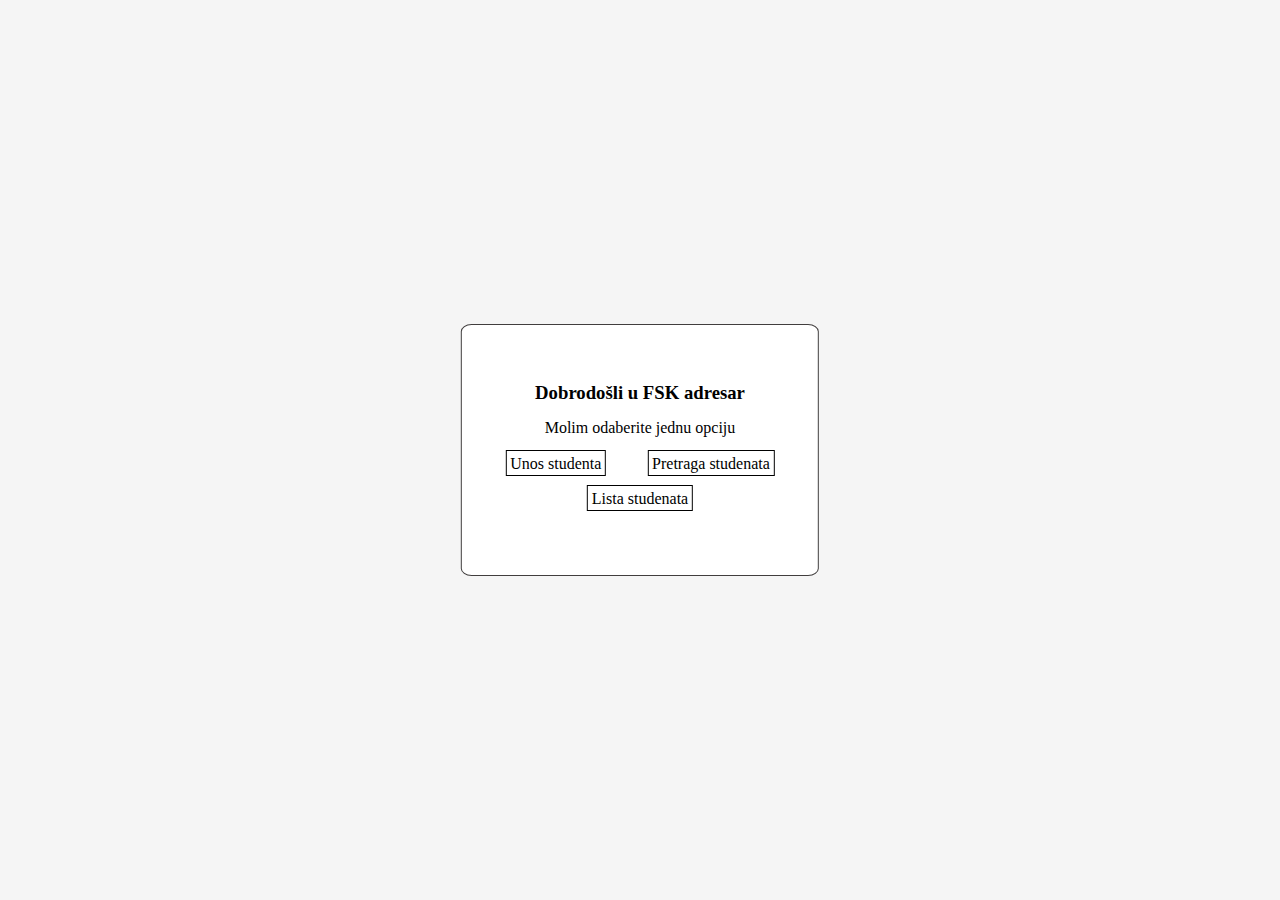
<file: index.html>
<!DOCTYPE html>
<html lang="en">
  <head>
    <meta charset="UTF-8" />
    <meta http-equiv="X-UA-Compatible" content="IE=edge" />
    <meta name="viewport" content="width=device-width, initial-scale=1.0" />
    <title>Document</title>
    <script src="labb.js"></script>
    <link rel="stylesheet" href="style.css" />
  </head>
  <body>
    <div class="index">
      <h3>Dobrodošli u FSK adresar</h3>
      <p>Molim odaberite jednu opciju</p>
      <a href="students-add.html">Unos studenta</a>
      <a href="students-search.html">Pretraga studenata</a>
      <br />
      <a href="students-list.html">Lista studenata</a>
    </div>
  </body>
</html>
</file>
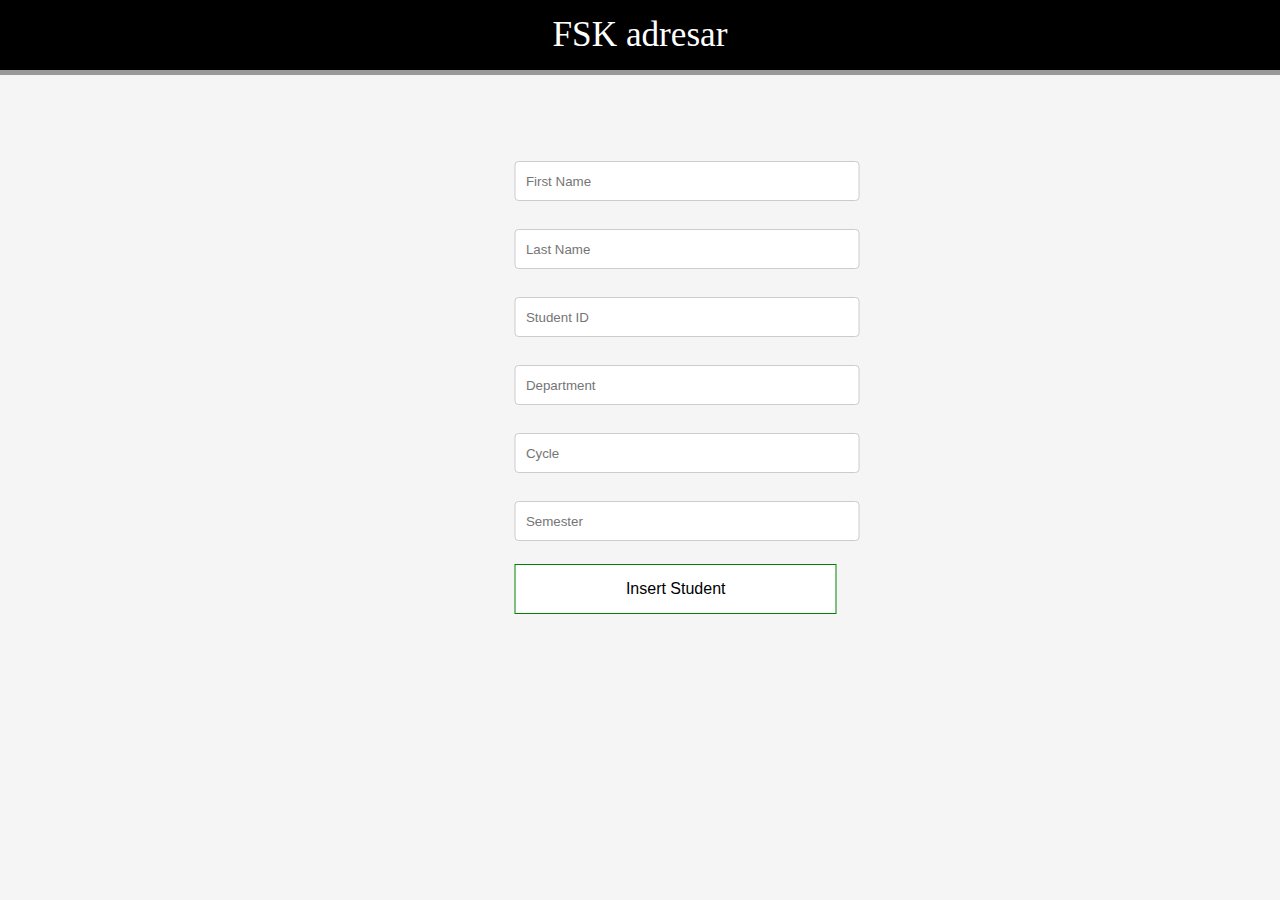
<file: students-add.html>
<!DOCTYPE html>
<html lang="en">
  <head>
    <meta charset="UTF-8" />
    <meta http-equiv="X-UA-Compatible" content="IE=edge" />
    <meta name="viewport" content="width=device-width, initial-scale=1.0" />
    <title>Document</title>
    <script src="labb.js"></script>
    <link rel="stylesheet" href="style.css" />
  </head>
  <body>
    <header class="header">
      <a href="index.html">FSK adresar</a>
    </header>
    <div class="insert">
      <input id="firstName" placeholder="First Name" /><br /><br />
      <input id="lastName" placeholder="Last Name" /><br /><br />
      <input id="studentID" placeholder="Student ID" /><br /><br />
      <input id="department" placeholder="Department" /><br /><br />
      <input id="cycle" placeholder="Cycle" /><br /><br />
      <input id="semester" placeholder="Semester" /><br /><br />
      <button class="btn" onclick="insertStudentToStorage(document.getElementById('firstName').value,
    document.getElementById('lastName').value,
    document.getElementById('studentID').value,
    document.getElementById('department').value,
    document.getElementById('semester').value,);"> Insert Student</button>
    </div>
  </body>
</html>
</file>
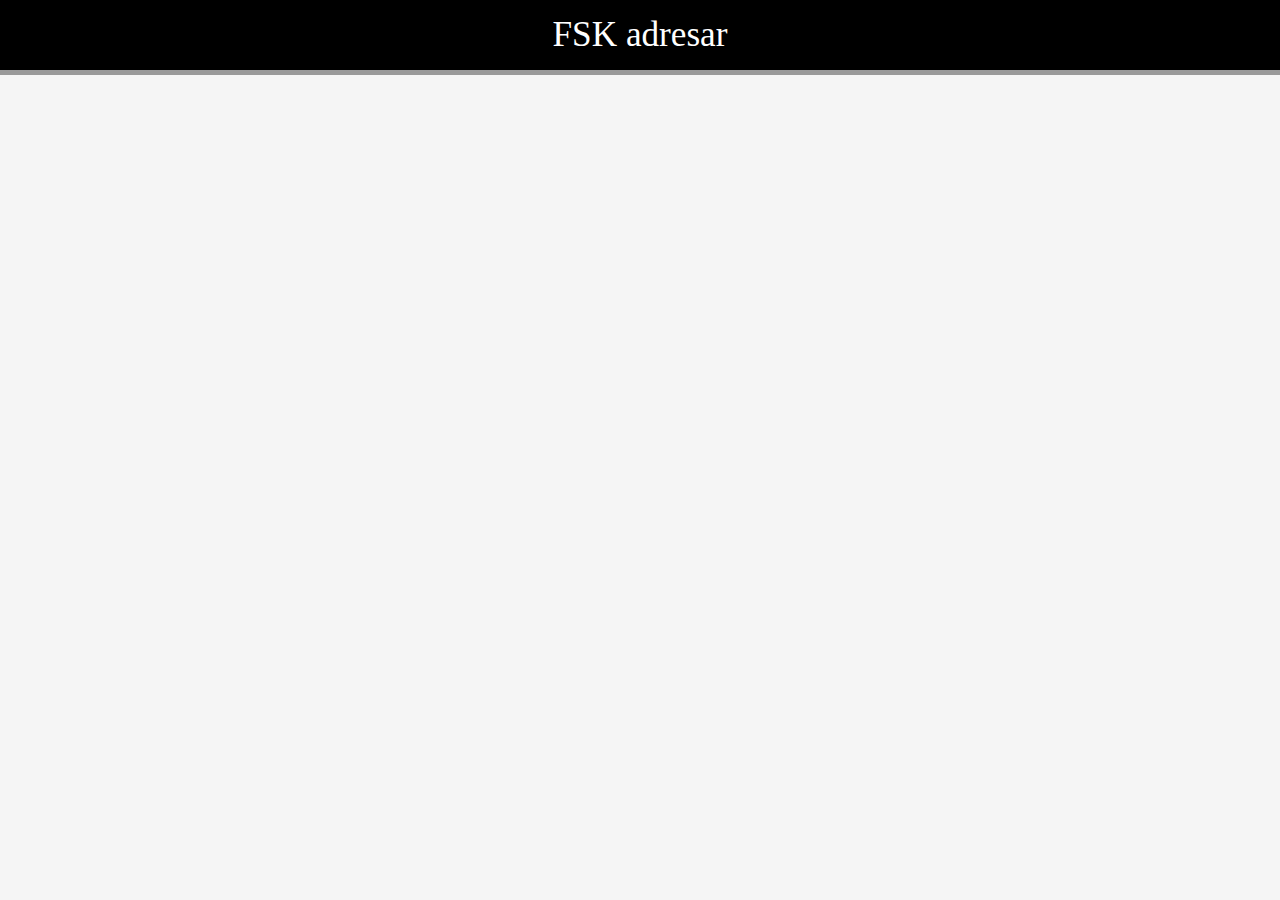
<file: students-list.html>
<!DOCTYPE html>
<html lang="en">
  <head>
    <meta charset="UTF-8" />
    <meta http-equiv="X-UA-Compatible" content="IE=edge" />
    <meta name="viewport" content="width=device-width, initial-scale=1.0" />
    <title>Document</title>
    <link rel="stylesheet" href="style.css" />
    <script src="labb.js"></script>
  </head>
  <body onload="listStudents()">
    <header class="header">
      <a href="index.html">FSK adresar</a>
    </header>
    <div class="lista">
      <p id="output1"></p>
    </div>
  </body>
</html>
</file>
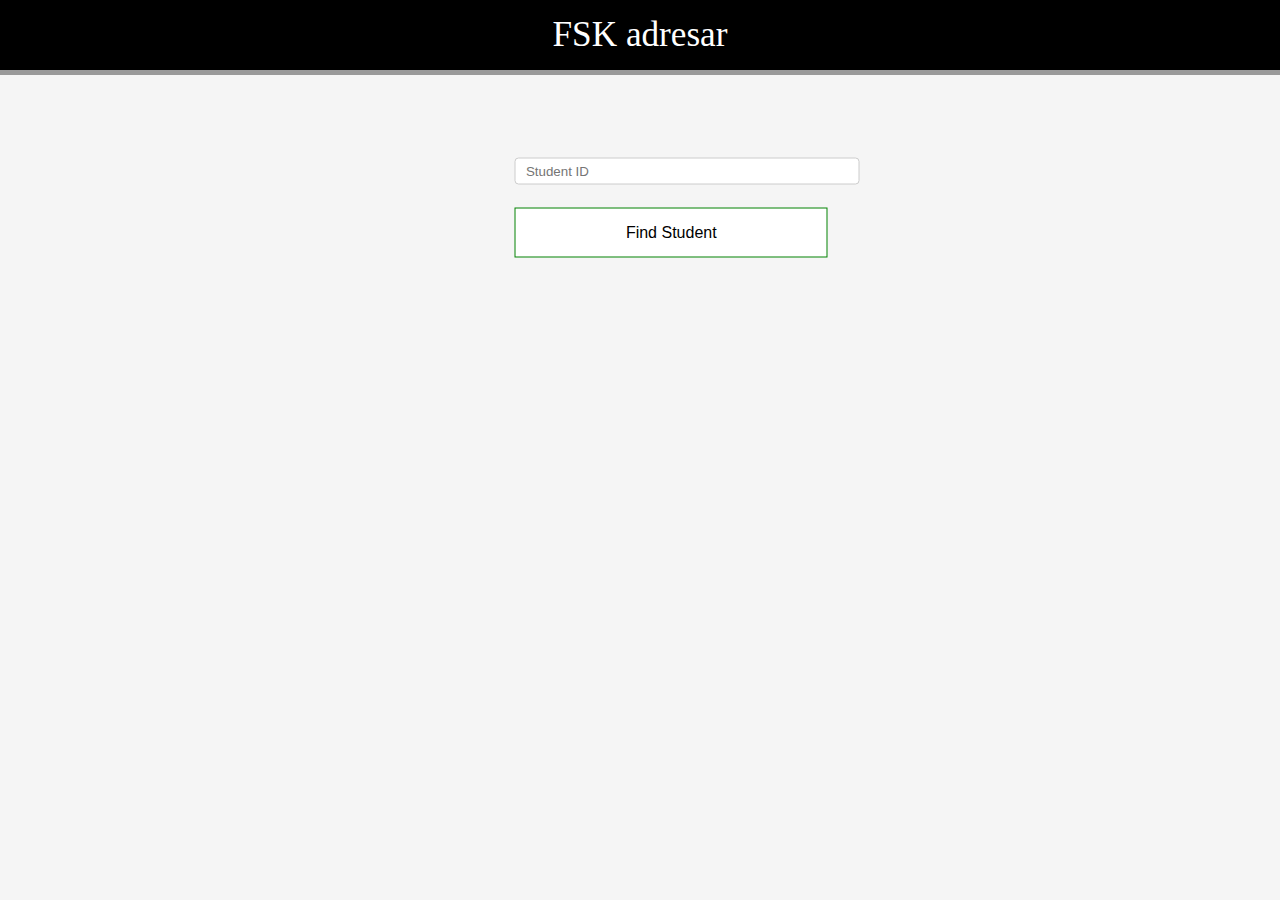
<file: students-search.html>
<!DOCTYPE html>
<html lang="en">
  <head>
    <meta charset="UTF-8" />
    <meta http-equiv="X-UA-Compatible" content="IE=edge" />
    <meta name="viewport" content="width=device-width, initial-scale=1.0" />
    <title>Document</title>
    <script src="labb.js"></script>
    <link rel="stylesheet" href="style.css" />
  </head>
  <body>
    <header class="header">
      <a href="index.html">FSK adresar</a>
    </header>
    <div class="display">
      <input id="ID" placeholder="Student ID" />
      <br />
      <br />
      <button class="btn" onclick="outputStudentFromStorage(getElementById('ID').value);">Find Student</button>
      <p id="output"></p>
    </div>
    <p id="output"></p>
  </body>
</html>
</file>
<file: style.css>
* {
    margin: 0;
    padding: 0;
    box-sizing: border-box;
  }
  body {
    background-color: whitesmoke;
  }
  .index {
    border: 1px solid rgb(65, 62, 62);
    text-align: center;
    width: 28%;
    height: 28%;
    border-radius: 3%;
    justify-content: center;
    padding: 50px 10px;
    position: absolute;
    top: 50%;
    transform: translate(-50%, -50%);
    left: 50%;
    line-height: 35px;
    background-color: white;
  }
  
  .index a {
    text-decoration: none;
    color: black;
    border: 0.5px solid black;
    margin-left: 0.5cm;
    margin-right: 0.5cm;
    padding: 3.5px;
  }
  
  .header {
    position: fixed;
    width: 100%;
    padding: 15px;
    background-color: black;
    text-align: center;
    border-bottom: 5px solid #999999;
  }
  .header a {
    color: white;
    text-decoration: none;
    font-size: 220%;
  }
  
  .insert {
    position: absolute;
    left: 48%;
    top: 40%;
    transform: translate(-50%, -50%);
    padding: 10px;
  }
  .insert #firstName,
  #lastName,
  #studentID,
  #department,
  #cycle,
  #semester {
    width: 173%;
    height: 40px;
    padding: 2px 10px;
    margin: 5px 0;
    display: inline-block;
    border: 1px solid #ccc;
    border-radius: 4px;
    box-sizing: border-box;
  }
  
  .insert .btn {
    background-color: white;
    border: 1px solid green;
    padding: 15px 110px;
    position: fixed;
    text-align: center;
    text-decoration: none;
    float: left;
    font-size: 16px;
    white-space: nowrap;
  }
  .insert .btn:hover {
    background-color: green;
  }
  .display {
    position: absolute;
    left: 48%;
    top: 20%;
    transform: translate(-50%, -50%);
    padding: 10px;
  }
  
  .display #ID {
    width: 173%;
    padding: 5px 10px;
    margin: 5px 0;
    display: inline-block;
    border: 1px solid #ccc;
    border-radius: 4px;
    box-sizing: border-box;
  }
  .display .btn {
    background-color: white;
    border: 1px solid green;
    padding: 15px 110px;
    position: fixed;
    text-align: center;
    text-decoration: none;
    float: left;
    font-size: 16px;
    white-space: nowrap;
  }
  .display .btn:hover {
    background-color: green;
  }
  #output {
    font-size: large;
    position: relative;
    text-align: center;
    top: 100px;
    right: 670px;
  }
  
  .lista {
    position: absolute;
    left: 48%;
    top: 40%;
    transform: translate(-50%, -50%);
    padding: 10px;
  }
  
  .lista .btn {
    background-color: white;
    border: 1px solid green;
    padding: 15px 110px;
    position: relative;
    left: 33px;
    text-align: center;
    text-decoration: none;
  
    font-size: 16px;
    white-space: nowrap;
  }
  
  .lista .btn:hover {
    background-color: green;
  }
  
  .lista #output1 {
    font-size: large;
    position: relative;
    text-align: center;
    left: 33px;
  }
</file>
